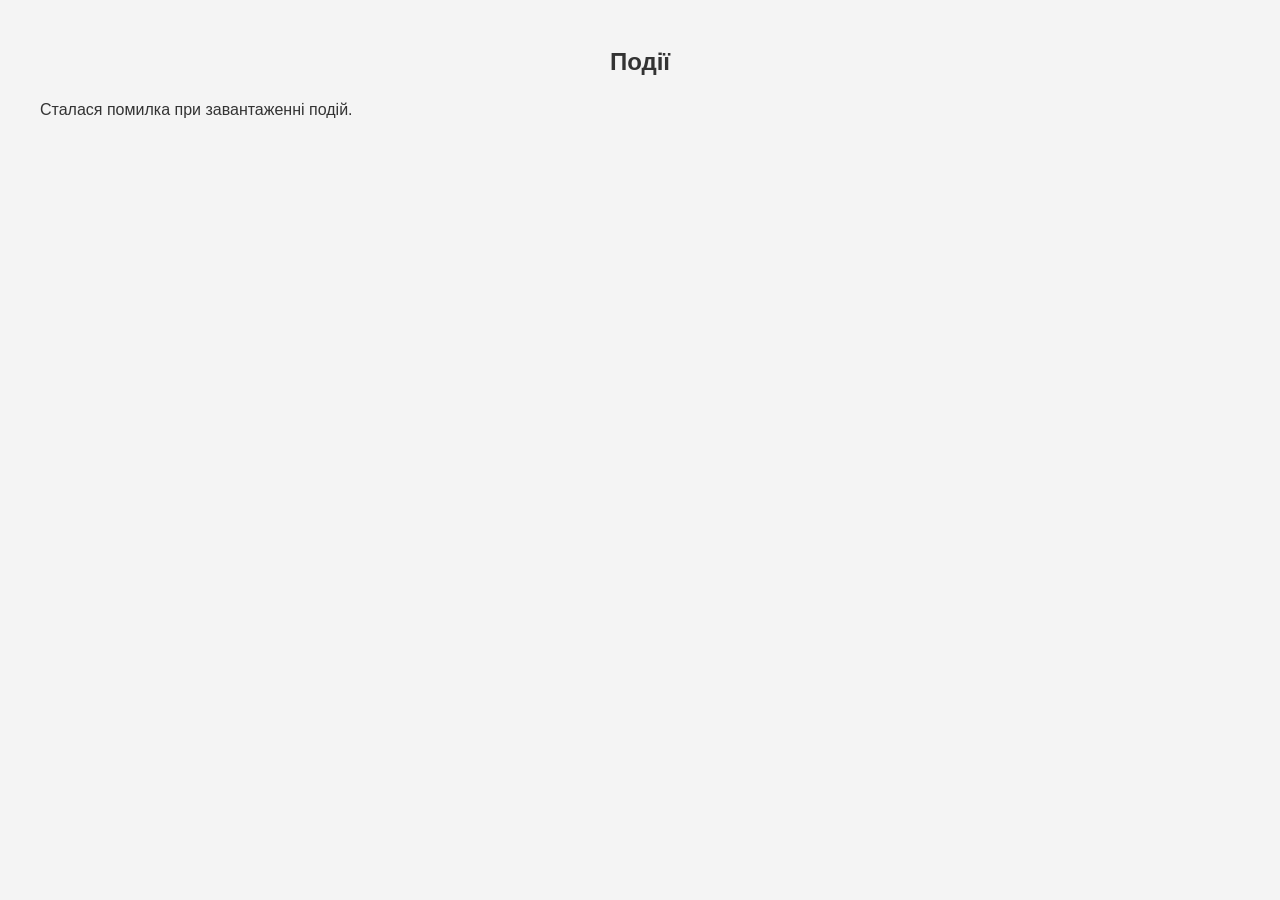
<file: frontend/test.html>
<!DOCTYPE html>
<html lang="uk">
<head>
    <meta charset="UTF-8">
    <meta name="viewport" content="width=device-width, initial-scale=1.0">
    <title>Список подій</title>
    <!-- <link rel="stylesheet" href="style.css"> -->
</head>
<body>
    <section class="events-container">
        <h1>Події</h1>
        <div id="events-list" class="events-list">
            <!-- Події будуть додаватися тут динамічно -->
        </div>
    </section>

    <script>
        document.addEventListener('DOMContentLoaded', async () => {
            const eventsList = document.getElementById('events-list');
            const token = localStorage.getItem('token'); // Передбачається, що токен збережений у localStorage
    
            try {
                let response = await fetch("http://127.0.0.1:8000/events/", {
                    method: "GET",
                    headers: {
                        "Content-Type": "application/json",
                    },
                });
    
                if (!response.ok) {
                    throw new Error("Не вдалося завантажити події");
                }
    
                let events = await response.json();
    
                if (events.length === 0) {
                    eventsList.innerHTML = `<p>Наразі немає доступних подій.</p>`;
                    return;
                }
    
                events.forEach(async (event) => {
                    const isRegistered = await checkRegistration(event.id);
                    const eventCard = document.createElement("div");
                    eventCard.classList.add("event-card");
    
                    
    
                    eventCard.innerHTML = `
                        <img src="http://127.0.0.1:8000${event.image}" alt="${event.title}">
                        <div class="event-content">
                            <a href="profileView.html?userId=${event.posted_by}" class="user-profile-link">
            <img src="http://127.0.0.1:8000${event.posted_by_profile_picture || 'https://via.placeholder.com/50'}" alt="User Avatar" class="user-avatar">
        </a>
                            <h2>${event.title}</h2>
                            <p><strong>Категорія:</strong> ${event.category}</p>
                            <p><strong>Місце:</strong> ${event.location_full}</p>
                            <p><strong>Час:</strong> ${event.start_date} - ${event.end_date}</p>
                            <p><strong>Телефон:</strong> ${event.phone_number}</p>
                            <p><strong>Email:</strong> ${event.email}</p>
                            <p><strong>Створив :</strong> ${event.posted_by}</p>
                            <p><strong>Створив:</strong> 
        
                            <p><strong>Опис:</strong> ${event.description}</p>
                            <button class="subscribe-btn" data-event-id="${event.id}">
                                ${isRegistered ? "Відписатися" : "Підписатися"}
                            </button>
                        </div>
                    `;
    
                    eventsList.appendChild(eventCard);

                    
                });

                
    
                // Додаємо обробники кліків на кнопки
                eventsList.addEventListener("click", async (event) => {
                    if (event.target.classList.contains("subscribe-btn")) {
                        const button = event.target;
                        const eventId = button.dataset.eventId;
                        const isSubscribed = button.innerText === "Відписатися";
    
                        if (isSubscribed) {
                            await unsubscribe(eventId);
                            button.innerText = "Підписатися";
                        } else {
                            await subscribe(eventId);
                            button.innerText = "Відписатися";
                        }
                    }
                });
    
            } catch (error) {
                console.error("Помилка:", error);
                eventsList.innerHTML = `<p>Сталася помилка при завантаженні подій.</p>`;
            }
    
            async function checkRegistration(eventId) {
                const response = await fetch(`http://127.0.0.1:8000/events/${eventId}/check-registration/`, {
                    method: "GET",
                    headers: {
                        "Authorization": "Bearer " + localStorage.getItem("access_token"),
                        "Content-Type": "application/json"
                    }
                });
    
                const data = await response.json();
                return data.registered;
            }
    
            async function subscribe(eventId) {
                const response = await fetch(`http://127.0.0.1:8000/events/${eventId}/`, {
                    method: "POST",
                    headers: {
                        "Authorization": "Bearer " + localStorage.getItem("access_token"),
                        "Content-Type": "application/json"
                    }
                });
    
                const data = await response.json();
                console.log(data.message);
            }
    
            async function unsubscribe(eventId) {
                const response = await fetch(`http://127.0.0.1:8000/unsubscribe/${eventId}/`, {
                    method: "POST",
                    headers: {
                        "Authorization": "Bearer " + localStorage.getItem("access_token"),
                        "Content-Type": "application/json"
                    }
                });
    
                const data = await response.json();
                console.log(data.message);
            }
        });


        
    </script>
    
    

    <style>
        body {
            font-family: Arial, sans-serif;
            background-color: #f4f4f4;
            color: #333;
            padding: 20px;
        }

        .events-container {
            max-width: 1200px;
            margin: auto;
        }

        h1 {
            text-align: center;
            margin-bottom: 20px;
        }

        .events-list {
            display: grid;
            
            gap: 20px;
        }

        .event-card {
            background: #fff;
            border-radius: 10px;
            box-shadow: 0 4px 8px rgba(0, 0, 0, 0.1);
            overflow: hidden;
            display: flex;
            flex-direction: column;
        }

        .event-card img {
            width: 100%;
            height: 200px;
            object-fit: cover;
        }

        .event-content {
            padding: 20px;
        }

        h2 {
            font-size: 20px;
            margin-bottom: 10px;
        }

        p {
            margin: 5px 0;
        }

        .subscribe-btn {
    display: block;
    width: 100%;
    padding: 10px;
    background-color: #007bff;
    color: white;
    border: none;
    cursor: pointer;
    border-radius: 5px;
    margin-top: 10px;
}

.subscribe-btn:hover {
    background-color: #0056b3;
}
    </style>
</body>
</html>
</file>
<file: frontend/style.css>
@import url("https://fonts.googleapis.com/css2?family=Open+Sans:wght@200;300;400;500;600;700&display=swap");

* {
  margin: 0;
  padding: 0;
  box-sizing: border-box;
  font-family: "Open Sans", sans-serif;
}

body {
  display: flex;
  align-items: center;
  justify-content: center;
  min-height: 100vh;
  width: 100%;
  padding: 0 10px;
  background: linear-gradient(135deg, #ff9a9e 0%, #fad0c4 100%);
}

body::before {
  content: "";
  position: absolute;
  width: 100%;
  height: 100%;
  background: linear-gradient(102.76deg, rgba(18, 18, 17, 0.78) 2.03%, rgba(18, 18, 17, 0.6) 58.46%, rgba(18, 18, 17, 0) 90.36%), url(/images/hero-photo.jpg), #000;
  background-position: center;
  background-size: cover;
  z-index: -1;
}

.wrapper {
  width: 450px;
  max-height: 80vh; /* Обмеження висоти форми */
  overflow-y: auto;
  border-radius: 15px;
  padding: 40px;
  text-align: center;
  background: rgba(255, 255, 255, 0.1);
  border: 1px solid rgba(255, 255, 255, 0.2);
  backdrop-filter: blur(20px);
  -webkit-backdrop-filter: blur(20px);
  box-shadow: 0 8px 32px rgba(0, 0, 0, 0.37);
  transition: all 0.3s ease;
}

.wrapper::-webkit-scrollbar {
  width: 8px;
}

.wrapper::-webkit-scrollbar-thumb {
  background: #888;
  border-radius: 15px;
}

.wrapper::-webkit-scrollbar-thumb:hover {
  background: #555;
}

.wrapper:hover {
  box-shadow: 0 12px 48px rgba(0, 0, 0, 0.5);
}

form {
  display: flex;
  flex-direction: column;
}

h2 {
  font-size: 2.2rem;
  margin-bottom: 25px;
  color: #caf1ca;
  letter-spacing: 1px;
}

.input-field {
  position: relative;
  border-bottom: 2px solid rgba(255, 255, 255, 0.3);
  margin: 20px 0;
}

.input-field label {
  position: absolute;
  top: 50%;
  left: 0;
  transform: translateY(-50%);
  color: #caf1ca;
  font-size: 16px;
  pointer-events: none;
  transition: 0.3s ease;
}

.input-field input {
  width: 100%;
  height: 40px;
  background: transparent;
  border: none;
  outline: none;
  font-size: 16px;
  color: #caf1ca;
  padding: 0 10px;
}

.input-field input:focus~label,
.input-field input:valid~label {
  font-size: 0.9rem;
  top: 10px;
  transform: translateY(-150%);
  color: #caf1ca;
}

.forget {
  display: flex;
  align-items: center;
  justify-content: space-between;
  margin: 25px 0 35px 0;
  color: #caf1ca;
}

.wrapper a {
  color: #32CD32;
  text-decoration: none;
}

.wrapper a:hover {
  text-decoration: underline;
}

button {
  background-color: #32CD32;
 color: #ffffff;
  font-weight: 600;
  border: none;
  padding: 15px 20px;
  cursor: pointer;
  border-radius: 25px;
  font-size: 16px;
  border: 2px solid transparent;
  transition: all 0.3s ease;
}

button:hover {
  color: #32CD32;
  background: rgba(224, 248, 226, 0.829);
  border-color: #20b820;
}

.register {
  text-align: center;
  margin-top: 30px;
  color: #caf1ca;
}
</file>
